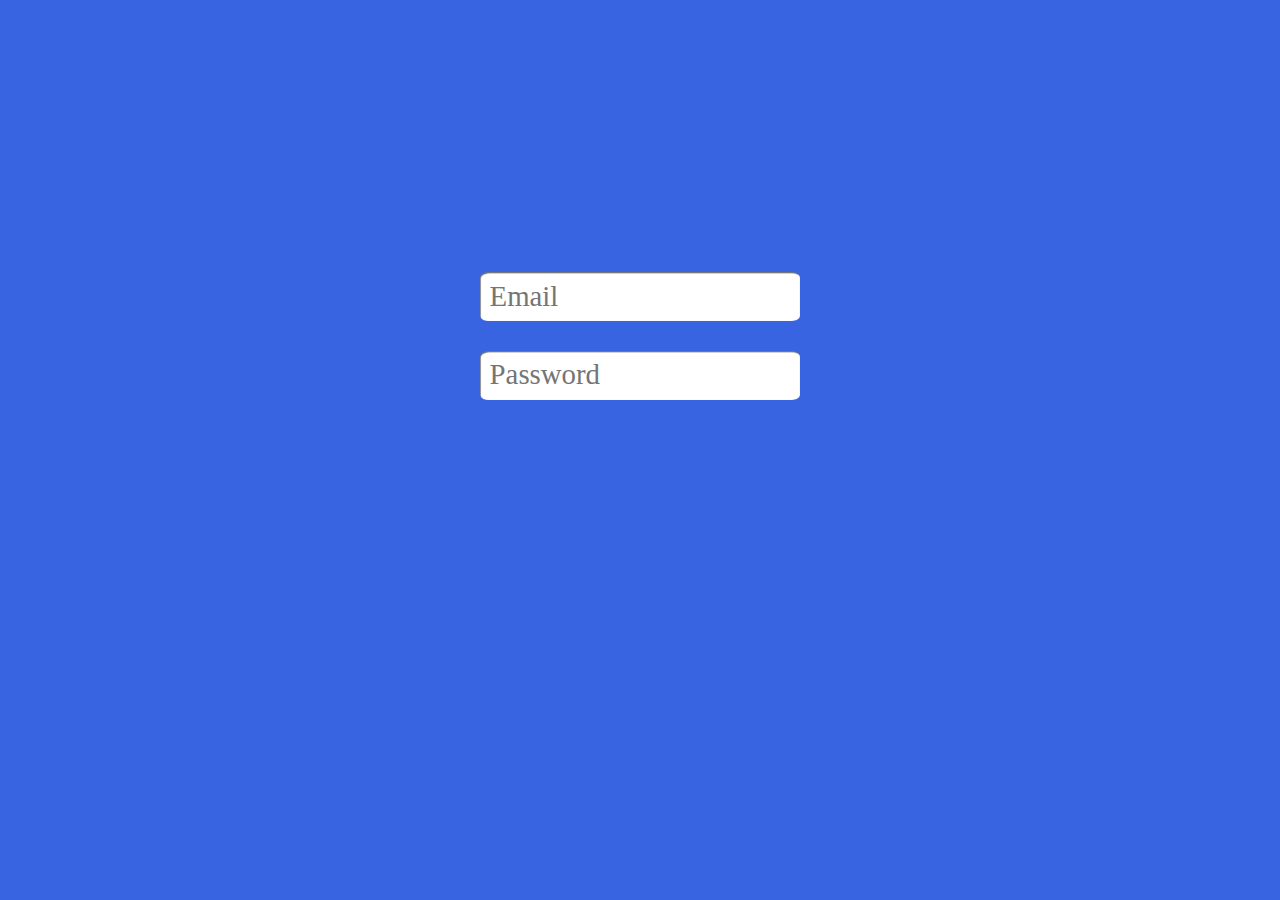
<file: example/html/index.html>
<!DOCTYPE html>
<html>
  <head>
    <meta http-equiv="Content-Type" content="text/html; charset=utf-8">
    <meta name="viewport" content="width=device-width, initial-scale=1.0" />

    <title>ConAir</title>

    <script type="text/javascript" src="ConAir/ConAir.js"></script>

    <script type="text/javascript" src="js/jquery-1.3.1.min.js"></script>
    <script type="text/javascript" src="js/jquery.scrollTo.js"></script>

    <script type="text/javascript" src="js/index.js"></script>
    <link rel="stylesheet" href="css/index.css" type="text/css" media="all">
  </head>

  <body>
    <div id="wrapper">
      <div id="mask">

        <!-- first row -->

        <div id="login" class="page">
          <iframe class="htmlFrame" src='login.html'></iframe>
        </div>

        <div class="clear"></div>

        <!-- second row -->

        <div id="home" class="page">
          <iframe id="homeFrame" class="htmlFrame" src='homepage.html'></iframe>
        </div>

        <div class="clear"></div>

      </div>
    </div>

  </body>
</html>
</file>
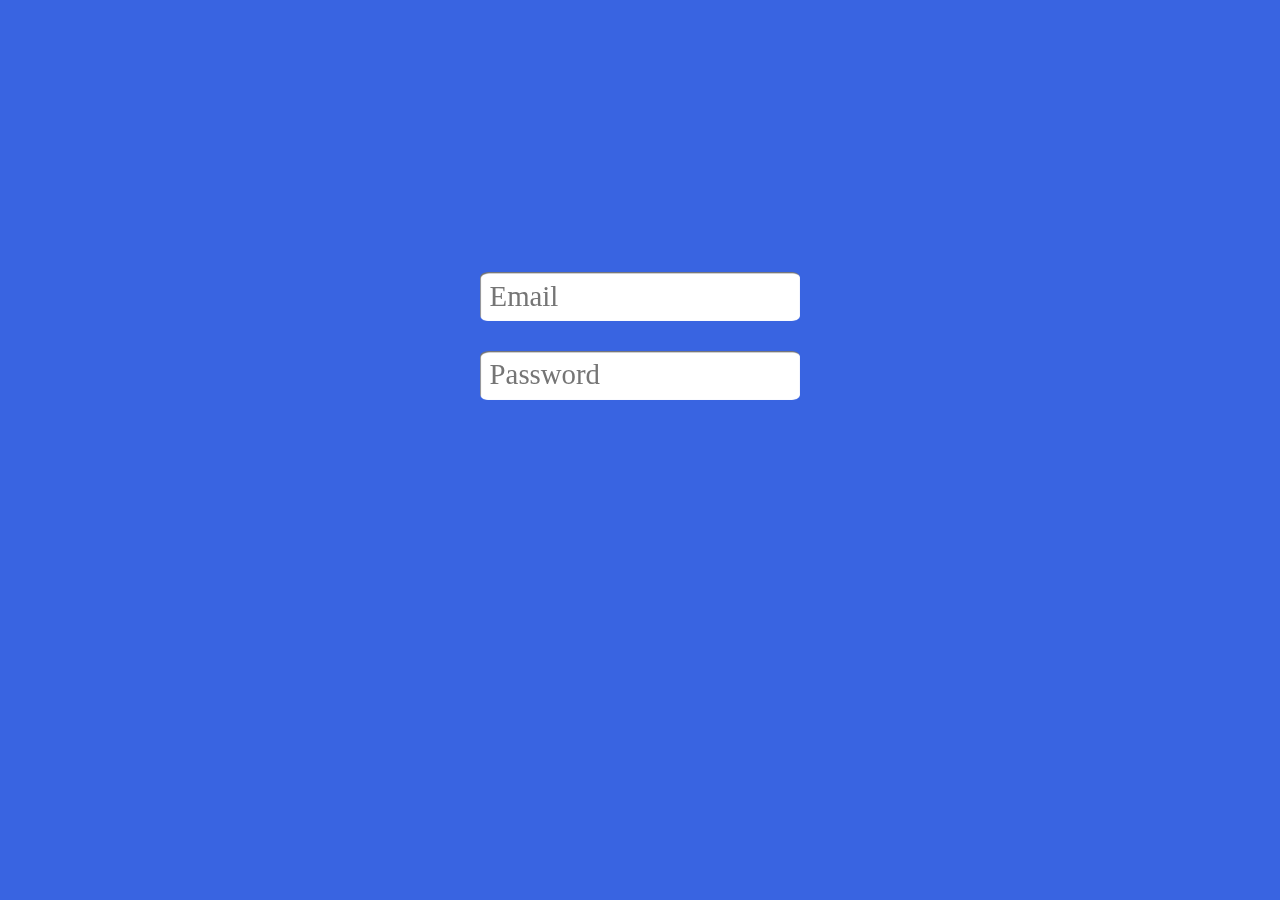
<file: example/html/login.html>
<!DOCTYPE html>
<html>
  <head>
    <meta http-equiv="Content-Type" content="text/html; charset=utf-8" />

    <title>Log in</title>

    <script type="text/javascript" src="js/jquery-1.3.1.min.js"></script>

    <script type="text/javascript" src="js/login.js"></script>
    <link rel="stylesheet" href="css/login.css" type="text/css" media="all">
  </head>

  <body>
    <div>
      <input id="email" class="editbox" type="text" placeholder="Email">
      <img class="whitebox" src="images/whitebox.png"/>
    </div>

    <div class="space"></div>

    <div>
      <input id="password" class="editbox" type="password" placeholder="Password">
      <img class="whitebox" src="images/whitebox.png"/>
    </div>

</html>
</file>
<file: example/html/css/index.css>
body
{
  height: 100%;
  width: 100%;
  margin: 0;
  padding: 0;
  overflow: hidden;
}

#wrapper
{
  width: 100%;
  height: 100%;
  position: absolute;
  top: 0;
  left: 0;
  background-color: #ccc;
  overflow: hidden;
}

#mask
{
  width: 100%; /* 1 * no. of wrappers accross */
  height: 100%;
  background-color: white;
}

.page
{
  width: 100%; /* 1 / no. of wrappers accross */
  height: 100%;
  float: left;
  background-color: white;
}

.clear
{
  clear: both;
}

.htmlFrame
{
  z-index: 10;
  top: 0;
  left: 0;
  width: 100%;
  height: 100%;
  scrolling: auto;
  marginwidth: 0;
  marginheight: 0;
  align: top;
  frameborder: 0;
  border: none;
}
</file>
<file: example/html/css/login.css>
html
{
  height: 100%;
}

body
{
  overflow: hidden;
  background-color: rgb(57,100,225);
  background-size: 100%;
  background-repeat: no-repeat;
  position: fixed;
  top: 48%;
  left: 50%;
  width: 20em;
  height: 20em;
  margin-top: -10em; /*set to a negative number 1/2 of your height*/
  margin-left: -10em; /*set to a negative number 1/2 of your width*/
}

.editbox
{
  position: absolute;
  font-family: "Arial Rounded MT Bold";
  font-size: 180%;
  padding-top: 0px;
  padding-left: 3%;
  border-style: none;
  background-color: transparent;
  outline: none;
  width: 96%;
  height: 15%;
}

.whitebox
{
  height: 15%;
  width: 100%;
}

.space
{
  padding: 4%;
}
</file>
